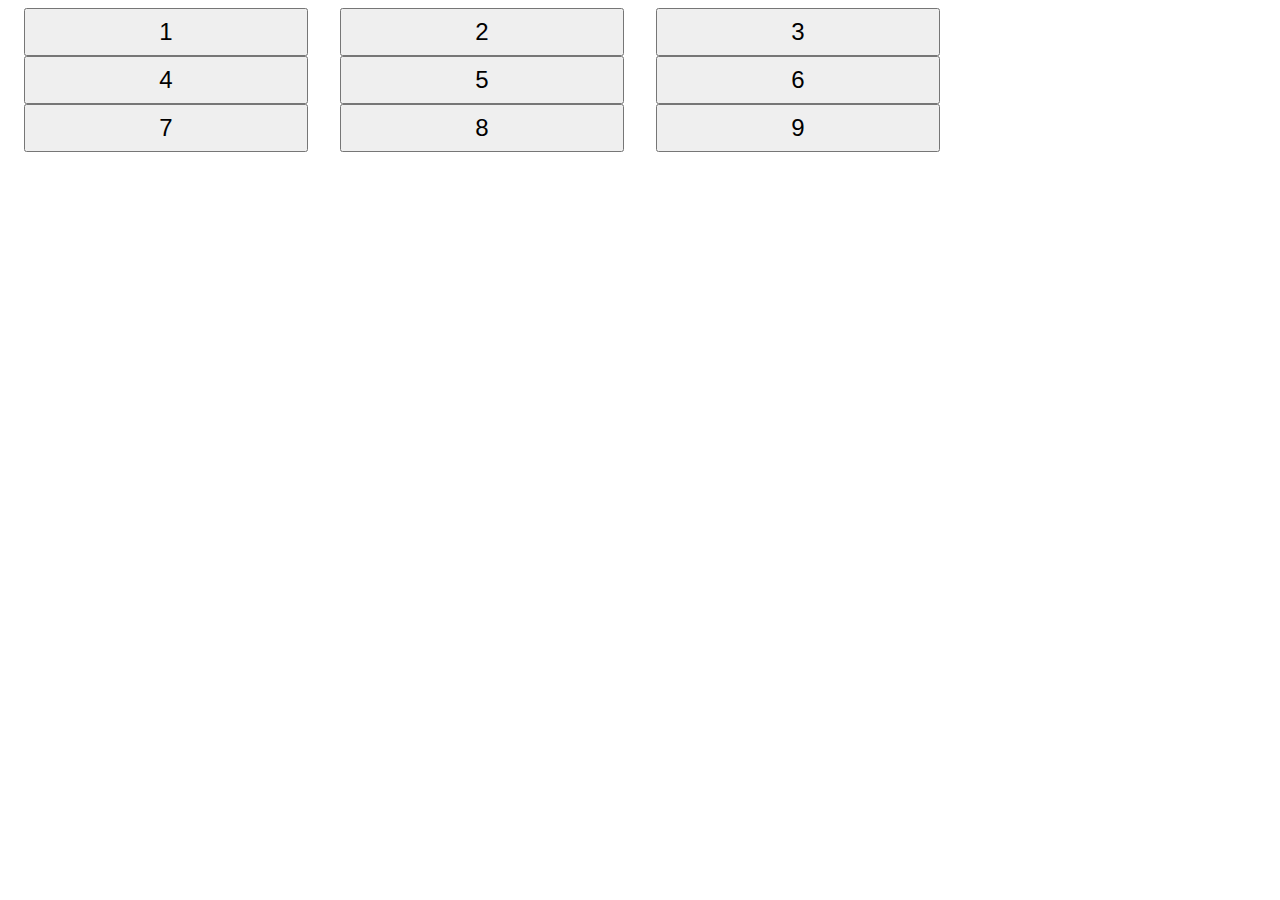
<file: 08-ButtonsContainer/index.html>
<!DOCTYPE html>
<html lang="en">
<head>
    <meta charset="UTF-8">
    <meta http-equiv="X-UA-Compatible" content="IE=edge">
    <meta name="viewport" content="width=device-width, initial-scale=1.0">
    <link rel="stylesheet" href="css/buttonsGrid.css" type="text/css">
    <title>Buttons Container by Cyn Romero</title>
</head>
<body>
    <div id="btns">
        <button id="btn1">1</button>
        <button id="btn2">2</button>
        <button id="btn3">3</button>
        <button id="btn4">4</button>
        <button id="btn5">5</button>
        <button id="btn6">6</button>
        <button id="btn7">7</button>
        <button id="btn8">8</button>
        <button id="btn9">9</button>
    </div>
    <script src="js/buttonsGrid.js" type="text/javascript"></script>
</body>
</html>
</file>
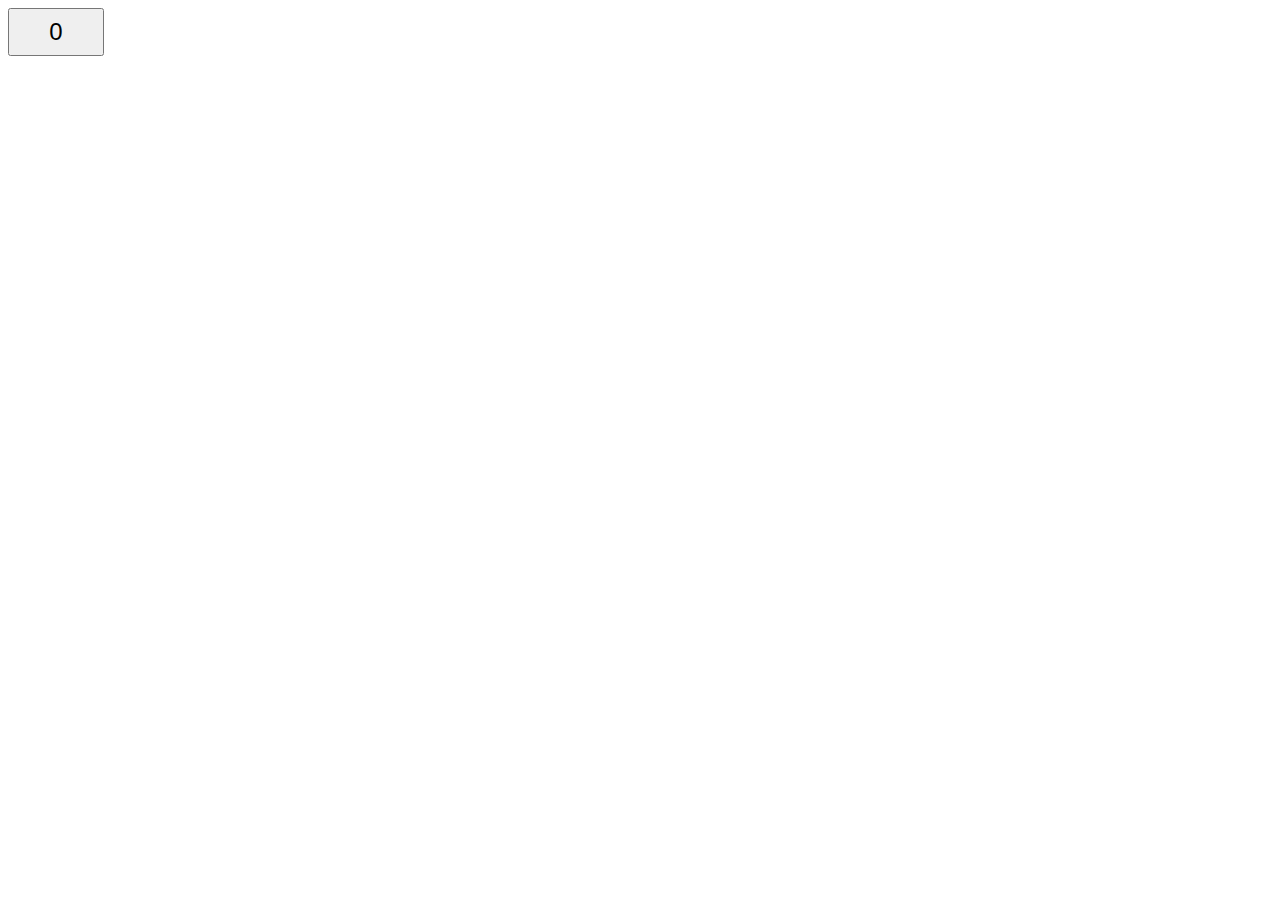
<file: 08-CreateAButton/index.html>
<!DOCTYPE html>
<html lang="en">
<head>
    <meta charset="UTF-8">
    <meta http-equiv="X-UA-Compatible" content="IE=edge">
    <meta name="viewport" content="width=device-width, initial-scale=1.0">
    <link rel="stylesheet" href="css/button.css" type="text/css">
    <title>Button by Cyn Romero</title>
</head>
<body>
    <button id="btn" type="button">0</button>
    <script src="js/button.js" type="text/javascript"></script>
</body>
</html>
</file>
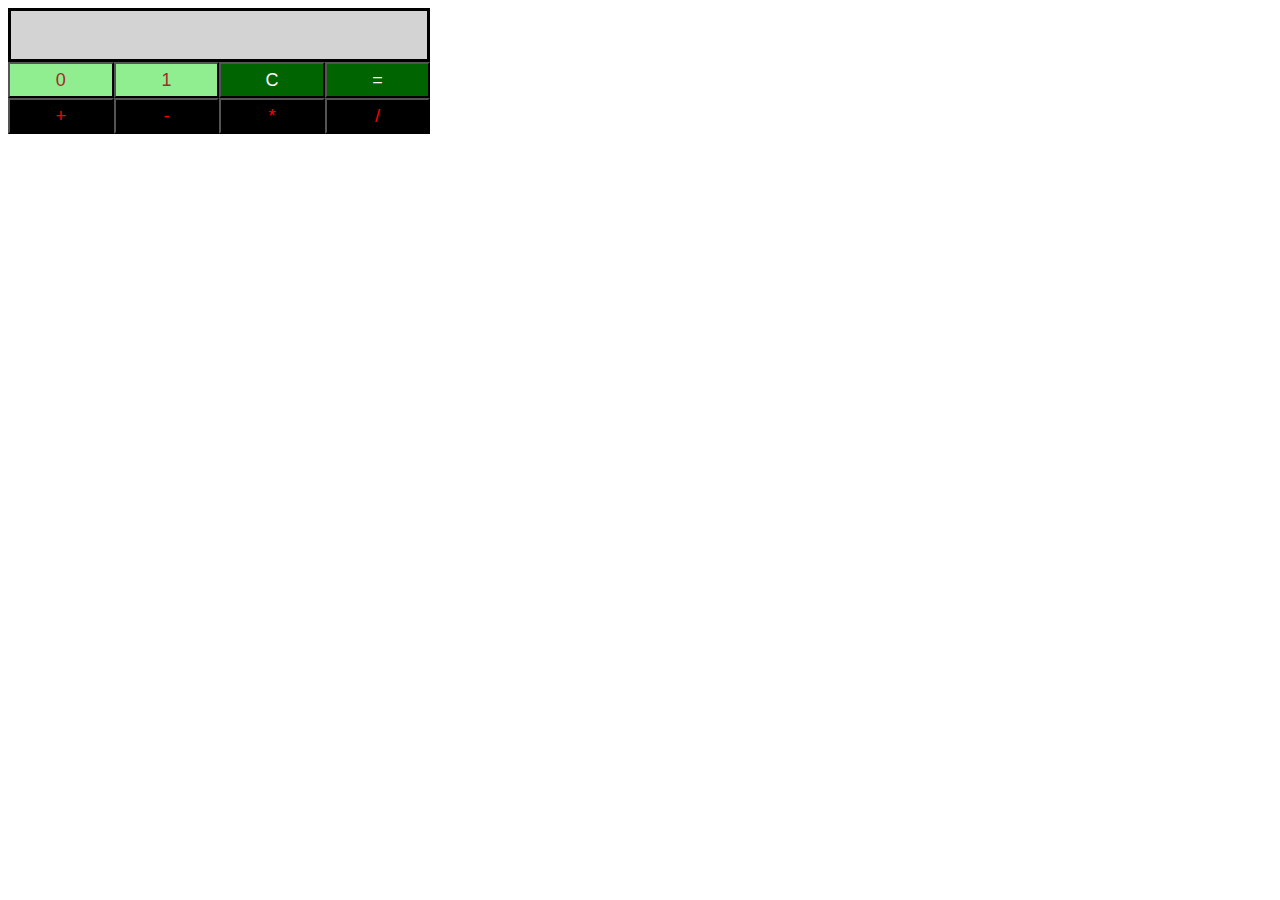
<file: 09-BinaryCalculator/index.html>
<!DOCTYPE html>
<html lang="en">
<head>
    <meta charset="UTF-8">
    <meta http-equiv="X-UA-Compatible" content="IE=edge">
    <meta name="viewport" content="width=device-width, initial-scale=1.0">
    <link rel="stylesheet" href="css/binaryCalculator.css" type="text/css">
    <title>Binary Calculator by Cyn Romero</title>
</head>
<body>
    <div id="res"></div>
    <div id="btns">
        <button id="btn0">0</button>
        <button id="btn1">1</button>
        <button id="btnClr">C</button>
        <button id="btnEql">=</button>
        <button id="btnSum">+</button>
        <button id="btnSub">-</button>
        <button id="btnMul">*</button>
        <button id="btnDiv">/</button>
    </div>
    <script src="js/binaryCalculator.js" type="text/javascript"></script>
</body>
</html>
</file>
<file: 08-ButtonsContainer/css/buttonsGrid.css>
#btns {
  display: flex;
  flex-wrap: wrap;
  justify-content: space-around;
  align-items: center;
  overflow: hidden;
  width: 75%;
}

#btns button {
  display: inline-block;
  width: 30%;
  height: 48px;
  font-size: 24px;
}
</file>
<file: 08-CreateAButton/css/button.css>
button {
  width: 96px;
  height: 48px;
  font-size: 24px;
}
</file>
<file: 09-BinaryCalculator/css/binaryCalculator.css>
body {
  width: 33%;
}

#res {
  background-color: lightgray;
  border-style: solid;
  height: 48px;
  font-size: 20px;
}

#btn0,
#btn1 {
  background-color: lightgreen;
  color: brown;
}

#btnClr,
#btnEql {
  background-color: darkgreen;
  color: white;
}

#btnSum,
#btnSub,
#btnMul,
#btnDiv {
  background-color: black;
  color: red;
}

#btns button {
  width: 25%;
  height: 36px;
  font-size: 18px;
  margin: 0px;
  float: left;
}
</file>
